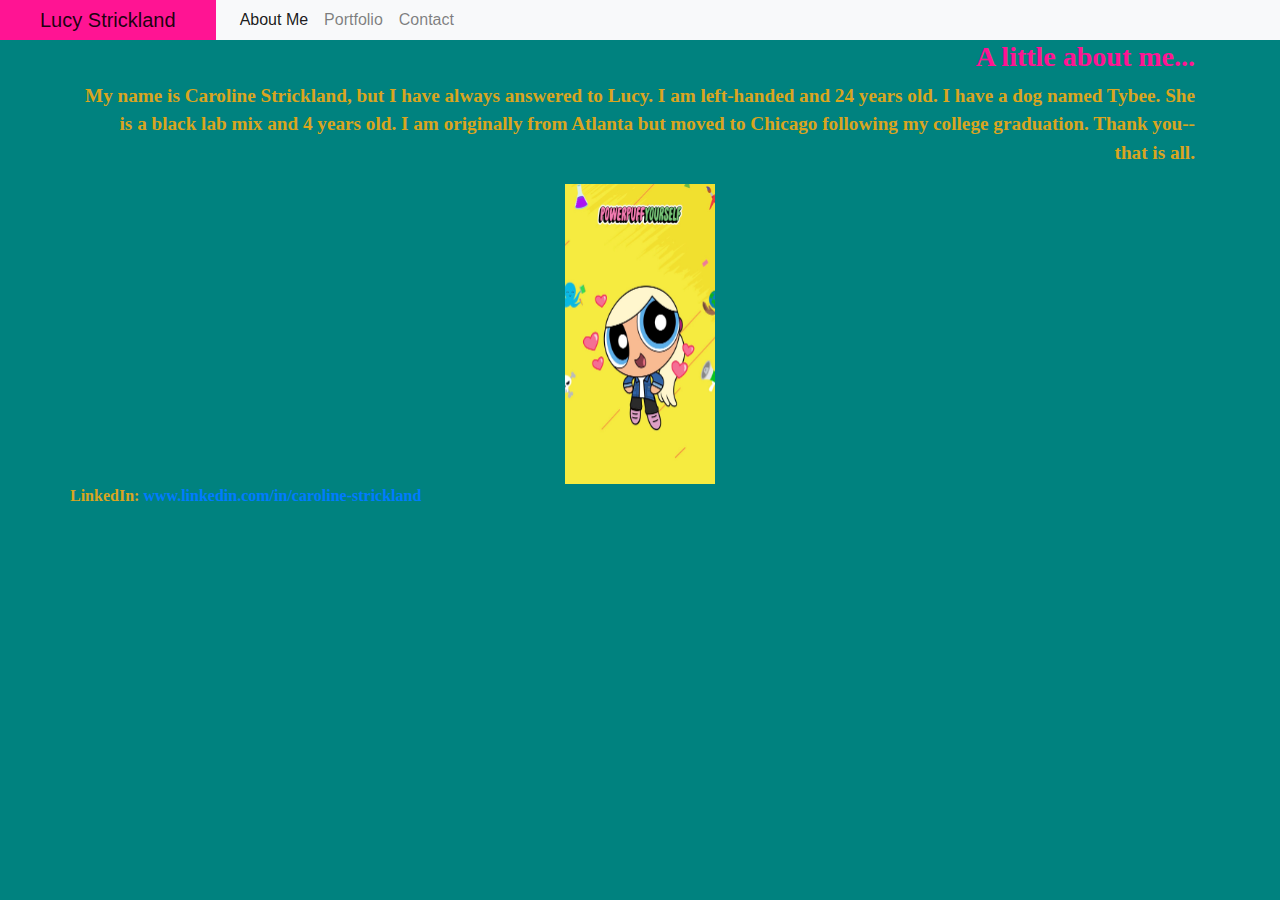
<file: index.html>
<!DOCTYPE html>
<html>
    <head>
        <meta charset='utf-8'>
        <meta http-equiv='X-UA-Compatible' content='IE=edge'>
        <title>Lucy Strickland</title>
        <meta name='viewport' content='width=device-width, initial-scale=1'>
        <link rel='stylesheet' type='text/css' media='screen' href='portfolio.html'>
        <link rel='stylesheet' type='text/css' media='screen' href='style.css'>
        <link rel='stylesheet' type='text/css' media='screen' href='contact.html'>
        <link rel='stylesheet' type='text/css' media='screen' href="https://maxcdn.bootstrapcdn.com/bootstrap/4.0.0/css/bootstrap.min.css">
    
    </head>

    <body>
                        <!-- NAVIGATION BAR -->
        <nav class="navbar navbar-expand-lg navbar-light bg-light">
            <a class="navbar-brand" href="#" id="name">Lucy Strickland</a>
            <button class="navbar-toggler" type="button" data-toggle="collapse" data-target="#navbarNav" aria-controls="navbarNav" aria-expanded="false" aria-label="Toggle navigation">
              <span class="navbar-toggler-icon"></span>
            </button>
            <div class="collapse navbar-collapse" id="navbarNav">
              <ul class="navbar-nav">
                  <li class="nav-item active">
                    <a class="nav-link" href="index.html">About Me<span class="sr-only">(current)</span></a>
                  </li>
                  <li class="nav-item">
                    <a class="nav-link" href="portfolio.html">Portfolio</a>
                  </li>
                  <li class="nav-item">
                    <a class="nav-link" href="contact.html">Contact</a>
                  </li>
              </ul>
            </div>
        </nav>
                           
                            <!-- ABOUT ME  -->
        <section id="About Me">
          <div class="container">
            <div class="row">
              <div class="col-md-12">
                <h3 class="text-right">A little about me...</h3>
                  <p>My name is Caroline Strickland, but I have always answered to Lucy. I am left-handed and 24 years old.
                  I have a dog named Tybee. She is a black lab mix and 4 years old. I am originally from Atlanta but 
                  moved to Chicago following my college graduation. Thank you-- that is all. 
                  </p>
                  <img class="center" src="assets/IMG_1318.jpeg" alt="Bubbles" height=300px width=150px>
              </div>
              <div class = "text-bold">
                LinkedIn: <a href="https://www.linkedin.com/in/caroline-strickland">www.linkedin.com/in/caroline-strickland</a>
              </div>
            </div>
          </div>
        </section>
          
        

            <script src="https://code.jquery.com/jquery-3.3.1.slim.min.js" integrity="sha384-q8i/X+965DzO0rT7abK41JStQIAqVgRVzpbzo5smXKp4YfRvH+8abtTE1Pi6jizo" crossorigin="anonymous"></script>
            <script src="https://cdnjs.cloudflare.com/ajax/libs/popper.js/1.14.7/umd/popper.min.js" integrity="sha384-UO2eT0CpHqdSJQ6hJty5KVphtPhzWj9WO1clHTMGa3JDZwrnQq4sF86dIHNDz0W1" crossorigin="anonymous"></script>
            <script src="https://stackpath.bootstrapcdn.com/bootstrap/4.3.1/js/bootstrap.min.js" integrity="sha384-JjSmVgyd0p3pXB1rRibZUAYoIIy6OrQ6VrjIEaFf/nJGzIxFDsf4x0xIM+B07jRM" crossorigin="anonymous"></script>
    </body>
</html>
</file>
<file: style.css>
body {
    background-image: url("assets/teal.png");
    background-repeat: no-repeat;
    background-size: cover;
    margin-bottom: 0px;
}

p {
    font-family: Georgia, 'Times New Roman', Times, serif;
    font-weight: bolder;
    font-size: larger;
    text-align: right;
    color: goldenrod
}

h3 {
    font-family: Georgia, 'Times New Roman', Times, serif;
    font-weight: bolder;
    font-size: larger;
    text-align: right;
    color: goldenrod
}

form {
        font-family: Georgia, 'Times New Roman', Times, serif;
        font-weight: bolder;
        font-size: larger;
        text-align: left;
        color: goldenrod
}

.image-title {
    padding: 40px 15px 40px 0;
    font-family: fantasy;
    background: yellow;
    color: deeppink;
    position: absolute;
    bottom: 40px;
    left: 15px;
    width: auto;
    right: 15px;
}

.navbar-brand {
    background-color: deeppink;
    padding: 40px;
}

.navbar {
    padding: 0 !important;
}

.text-right {
font-family: Georgia, 'Times New Roman', Times, serif;
font-weight: bolder;
color: deeppink;
text-shadow: grey;
}

.text-bold {
    font-family: Georgia, 'Times New Roman', Times, serif;
    color: goldenrod;
    font-weight: bolder;
}

.center {
    display: block;
    margin-left: auto;
    margin-right: auto;
}
</file>
